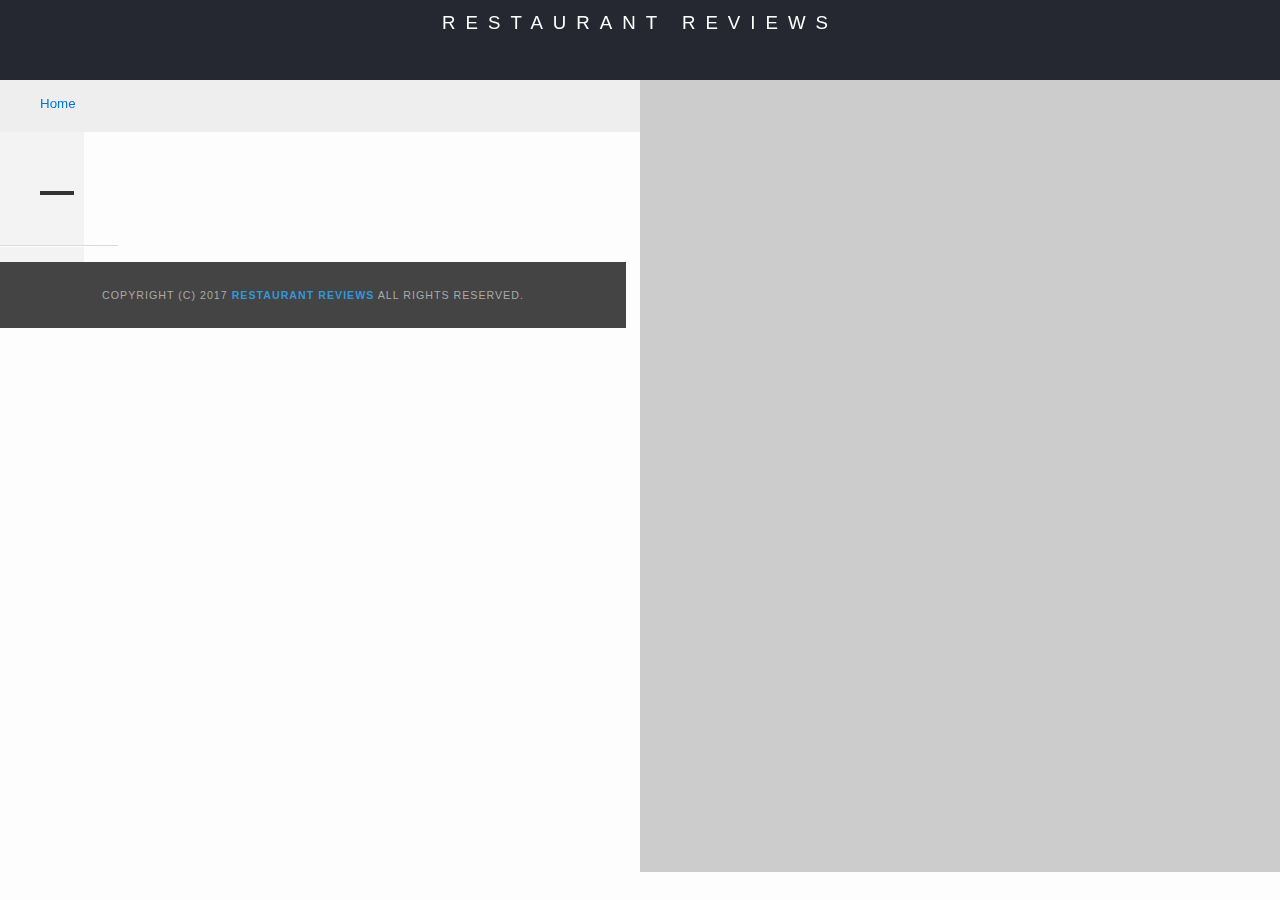
<file: restaurant.html>
<!DOCTYPE html>
<html>

<head>
  <!-- Normalize.css for better cross-browser consistency -->
  <link rel="stylesheet" src="//normalize-css.googlecode.com/svn/trunk/normalize.css" />
  <!-- Main CSS file -->
  <link rel="stylesheet" href="css/styles.css" type="text/css">
  <meta name="viewport" content="width=device-width, initial-scale=1">
  <link rel="stylesheet" href="https://unpkg.com/leaflet@1.3.1/dist/leaflet.css" integrity="sha512-Rksm5RenBEKSKFjgI3a41vrjkw4EVPlJ3+OiI65vTjIdo9brlAacEuKOiQ5OFh7cOI1bkDwLqdLw3Zg0cRJAAQ==" crossorigin=""/>
  
  <title>Restaurant Info</title>
</head>

<body class="inside">
  <!-- Beginning header -->
  <header>
    <!-- Beginning nav -->
    <nav>
      <h1><a href="/">Restaurant Reviews</a></h1>
    </nav>
    <!-- Beginning breadcrumb -->
    <ul id="breadcrumb" >
      <li><a href="/">Home</a></li>
    </ul>
    <!-- End breadcrumb -->
    <!-- End nav -->
  </header>
  <!-- End header -->

  <!-- Beginning main -->
  <main id="maincontent">
    <!-- Beginning map -->
    <section id="map-container" aria-label="Map of restaurants" role="application">
      <div id="map"></div>
    </section>
    <!-- End map -->
    <!-- Beginning restaurant -->
    <section id="restaurant-container"tabindex="0" aria-label="Restaurant Information">
      <h1 id="restaurant-name"tabindex="0"></h1>
      <img id="restaurant-img"tabindex="0">
      <p id="restaurant-cuisine"tabindex="0"></p>
      <p id="restaurant-address"tabindex="0"></p>
      <table id="restaurant-hours"tabindex="0"></table>
    </section>
    <!-- end restaurant -->
    <!-- Beginning reviews -->
    <section id="reviews-container">
      <ul id="reviews-list" tabindex="0"></ul>
    </section>
    <!-- End reviews -->
  </main>
  <!-- End main -->

  <!-- Beginning footer -->
  <footer id="footer">
    Copyright (c) 2017 <a href="/"><strong>Restaurant Reviews</strong></a> All Rights Reserved.
  </footer>
  <!-- End footer -->
  <script src="https://unpkg.com/leaflet@1.3.1/dist/leaflet.js" integrity="sha512-/Nsx9X4HebavoBvEBuyp3I7od5tA0UzAxs+j83KgC8PU0kgB4XiK4Lfe4y4cgBtaRJQEIFCW+oC506aPT2L1zw==" crossorigin=""></script>
  <!-- Beginning scripts -->
  <!-- Database helpers -->
  <script type="text/javascript" src="js/dbhelper.js"></script>
  <!-- Main javascript file -->
  <script type="text/javascript"  src="js/restaurant_info.js"></script>
  <!-- Google Maps -->
 <!--  <script async defer src="https://maps.googleapis.com/maps/api/js?key=AIzaSyA_tKbW6A5pQ-eupxI56myUnHLqYCzOjKo&libraries=places&callback=initMap"></script> -->
  <!-- End scripts -->

</body>

</html>
</file>
<file: css/styles.css>
@charset "utf-8";
/* CSS Document */

body,td,th,p{
	font-family: Arial, Helvetica, sans-serif;
	font-size: 10pt;
	color: #333;
	line-height: 1.5;
}
body {
	background-color: #fdfdfd;
	margin: 0;
	position:relative;
}
ul, li {
	font-family: Arial, Helvetica, sans-serif;
	font-size: 10pt;
	color: #333;
}
a {
	color: #3397db;
	text-decoration: none;
}
a:hover, a:focus {
	color: #3397db;
	text-decoration: none;
}
a img{
	border: none 0px #fff;
}
h1, h2, h3, h4, h5, h6 {
  font-family: Arial, Helvetica, sans-serif;
  margin: 0 0 20px;
}
article, aside, canvas, details, figcaption, figure, footer, header, hgroup, menu, nav, section {
	display: block;
}
#maincontent {
  background-color: #f3f3f3;
  min-height: 100%;
}
#footer {
  background-color: #444;
  color: #aaa;
  font-size: 8pt;
  letter-spacing: 1px;
  padding: 25px;
  text-align: center;
  text-transform: uppercase;
}
/* ====================== Navigation ====================== */
nav {
  width: 100%;
  height: 80px;
  background-color: #252831;
  text-align:center;
}
nav h1 {
  margin: auto;
}
nav h1 a {
  color: #fff;
  font-size: 14pt;
  font-weight: 200;
  letter-spacing: 10px;
  text-transform: uppercase;
}
#breadcrumb {
    padding: 10px 40px 16px;
    list-style: none;
    background-color: #eee;
    font-size: 17px;
    margin: 0;
    width: calc(50% - 80px);
}

/* Display list items side by side */
#breadcrumb li {
    display: inline;
}

/* Add a slash symbol (/) before/behind each list item */
#breadcrumb li+li:before {
    padding: 8px;
    color: black;
    content: "/\00a0";
}

/* Add a color to all links inside the list */
#breadcrumb li a {
    color: #0275d8;
    text-decoration: none;
}

/* Add a color on mouse-over */
#breadcrumb li a:hover {
    color: #01447e;
    text-decoration: underline;
}
/* ====================== Map ====================== */
#map {
  height: 400px;
  width: 100%;
  background-color: #ccc;
}
/* ====================== Restaurant Filtering ====================== */
.filter-options {
  width: 100%;
  height: auto;
  background-color: #3397DB;
  align-items: center;
  padding: 10px 0 3px;
  text-align: center;
}
.filter-options h2 {
  color: white;
  font-size: 1rem;
  font-weight: normal;
  line-height: 1;
  margin: 0 20px;
}
.filter-options select {
  background-color: white;
  border: 1px solid #fff;
  font-family: Arial,sans-serif;
  font-size: 11pt;
  height: 35px;
  letter-spacing: 0;
  margin: 10px;
  padding: 0 10px;
  width: 200px;
}

/* ====================== Restaurant Listing ====================== */
#restaurants-list {
  display: flex;
  flex-wrap: wrap;
  align-items: center;
  justify-content: center;
  background-color: #f3f3f3;
  list-style: outside none none;
  margin: 0;
  padding: 30px 15px 60px;
  text-align: center;
  
}
#restaurants-list li {
  display: flex;
  flex-direction: column;
  background-color: #fff;
  border: 2px solid #ccc;
  font-family: Arial,sans-serif;
  margin: 15px;
  min-height: 380px;
  padding: 0 30px 25px;
  text-align: left;
  width: 80%;
  max-width: 470%;
}
#restaurants-list .restaurant-img {
  background-color: #ccc;
  display: block;
  margin: 0;
  max-width: 100%;
  min-height: auto;
  min-width: 100%;
}
#restaurants-list li h1 {
  color: #3397db;
  font-family: Arial,sans-serif;
  font-size: 14pt;
  font-weight: 200;
  letter-spacing: 0;
  line-height: 1.3;
  margin: 20px 0 10px;
  text-transform: uppercase;
}
#restaurants-list p {
  margin: 0;
  font-size: 11pt;
  padding: 0 20px;
  width: 55%;
}
#restaurants-list li a {
  background-color: #3397db;
  border-bottom: 3px solid #eee;
  color: #fff;
  display: inline-block;
  font-size: 10pt;
  margin: 15px 0 0;
  padding: 8px 30px 10px;
  text-align: center;
  text-decoration: none;
  text-transform: uppercase;
}

/* ====================== Restaurant Details ====================== */
.inside {
  display: flex;
  flex-direction: row;
  flex-flow: wrap;
  width: 100%;
}
.inside header {
  position: fixed;
  top: 0;
  width: 100%;
  z-index: 1000;
}
.inside #map-container {
  background: rgb(240, 240, 243) none repeat scroll 0 0;
  height: 87%;
  position: fixed;
  right: 0;
  top: 80px;
  width: 50%;
}
.inside #map {
  background-color: #ccc;
  height: 100%;
  width: 100%;
}
#resraurant-container {
  position: relative;
  width: 100%;
}
.inside #footer {
  bottom: 0;
  position: absolute;
  width: 50%;
}
#restaurant-name {
  color: #3397db;
  font-family: Arial,sans-serif;
  font-size: 20pt;
  font-weight: 200;
  letter-spacing: 0;
  margin: 15px 0 30px;
  text-transform: uppercase;
  line-height: 1.1;
}
#restaurant-img {
	width: 90%;
}
#restaurant-address {
  font-size: 12pt;
  margin: 10px 0px;
}
#restaurant-cuisine {
  background-color: #333;
  color: #ddd;
  font-size: 12pt;
  font-weight: 300;
  letter-spacing: 10px;
  margin: 0 0 20px;
  padding: 2px 0;
  text-align: center;
  text-transform: uppercase;
	width: 90%;
}
#restaurant-container, #reviews-container {
  border-bottom: 1px solid #d9d9d9;
  border-top: 1px solid #fff;
  padding: 140px 40px 30px;
  width: 50%;
}
#reviews-container {
  padding: 30px 40px 80px;
}
#reviews-container h2 {
  color: #3397db;
  font-size: 24pt;
  font-weight: 300;
  letter-spacing: -1px;
  padding-bottom: 1pt;
}
#reviews-list {
  margin: 0;
  padding: 0;
}
#reviews-list li {
  background-color: #fff;
    border: 2px solid #f3f3f3;
  display: block;
  list-style-type: none;
  margin: 0 0 30px;
  overflow: hidden;
  padding: 0 20px 20px;
  position: relative;
  width: 85%;
  
}
#reviews-list li p {
  margin: 0 0 10px;
}

#reviews-list li p:nth-child(1) {
  width: 50%;
  font-size: 1.2em;
  display: inline-block;
  line-height: 1;
}
#reviews-list li p:nth-child(2) {
  width: 50%;
  display: inline-block;
  font-size: 0.9em;
  text-align: right;
  line-height: 1;
}
#reviews-list li p:nth-child(3) {
  color: #3397db;
  text-align: right;
}
#restaurant-hours td {
  color: #666;
}
.inside #footer {
  width: 100%;
}

/* ====================== Media Queries ====================== */

@media (min-width: 458px) {
  .filter-options {
    text-align: left;
  }
}

@media (min-width: 640px) and (max-width: 929px){
  #restaurants-list li {
    max-width: 42%;
  }
  #restaurants-list li h1 {
    height: 35px;
  }
}

@media (min-width: 930px) {
  #restaurants-list li {
    max-width: 30%;
  }
  #restaurants-list p {
    width: 66%;
  }  
  #restaurants-list li h1 {
    height: 41px;
  }

  .inside header {
    position: fixed;
    top: 0;
    width: 100%;
    z-index: 1000;
  }
  .inside #map-container {
    background: blue none repeat scroll 0 0;
    height: 88%;
    position: fixed;
    right: 0;
    top: 80px;
    width: 50%;
  }
  #breadcrumb {
    width: calc(50% - 80px);
  }
  #restaurant-img {
    width: 90%;
  }
  #restaurant-container {
    width: 45%;
    padding: 140px 40px 30px;
  }
  #reviews-container {
    width: 45%;
    padding: 40px 30px;
  }
  #restaurant-cuisine {
    width: 90%;
  }
  #reviews-list li {
    width: 85%;
  }
  .inside #footer {
    bottom: 0;
    position: absolute;
    width: 45%;
  }
}
</file>
